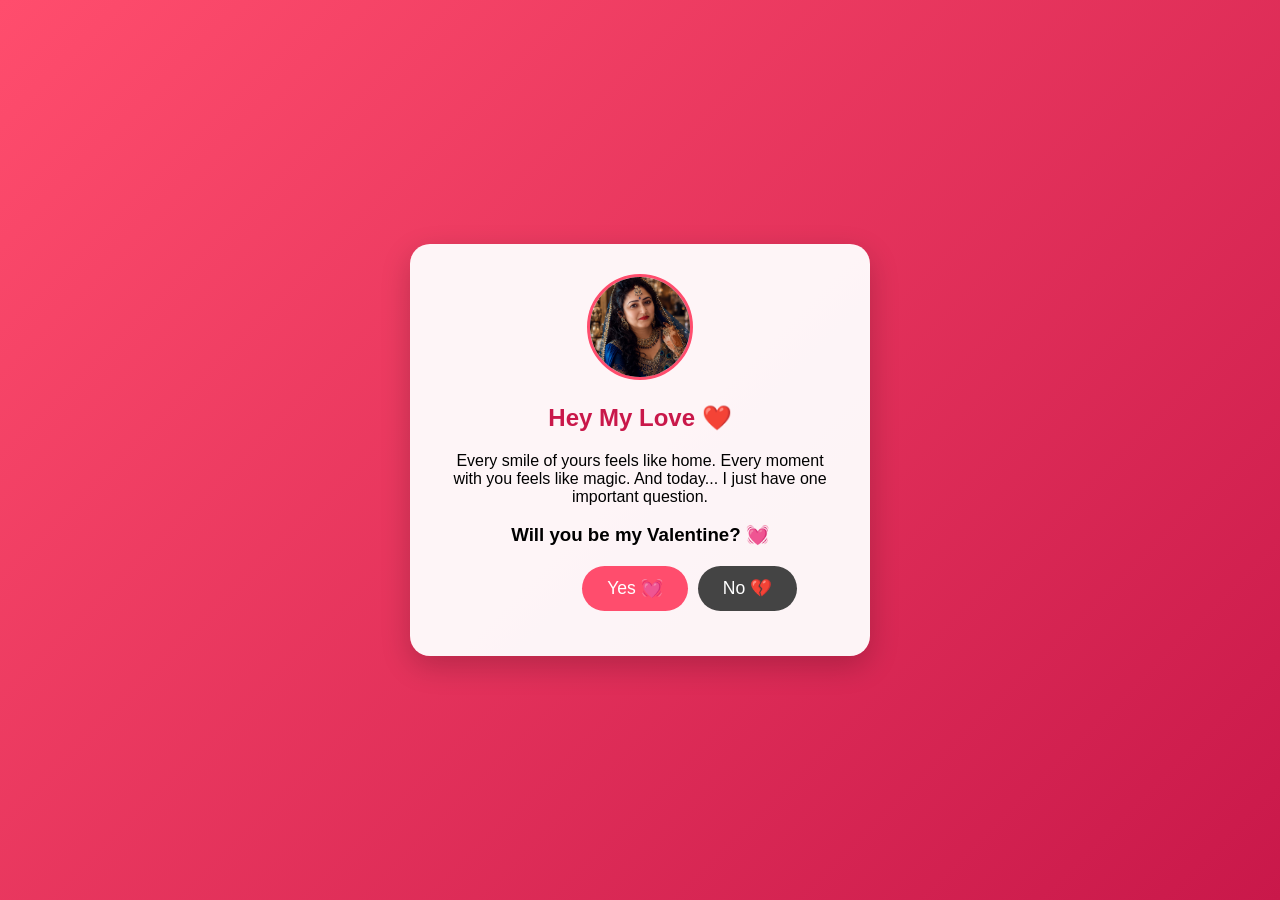
<file: index.html>
<!DOCTYPE html>
<html lang="en">
<head>
    <meta charset="UTF-8">
    <meta name="viewport" content="width=device-width, initial-scale=1.0">
    <title>Will You Be My Valentine?</title>
    <link rel="stylesheet" href="style.css">
</head>
<body>
    <div class="container">
        <div id="ask-card" class="card">
            <div class="profile-pic">
                <img src="mylove.png" alt="MyLove">
            </div>
            <h2>Hey My Love ❤️</h2>
            <p>Every smile of yours feels like home. Every moment with you feels like magic. And today... I just have one important question.</p>
            <h3>Will you be my Valentine? 💓</h3>
            
            <div class="btn-group">
                <button id="yes-btn">Yes 💓</button>
                <button id="no-btn">No 💔</button>
            </div>
        </div>

        <div id="success-card" class="card hidden">
            <h1>CONGRATULATIONS 🎊</h1>
            <p>You are officially, proudly, and forever</p>
            <h2 class="highlighted-name">✨ The Valentine of [Gaurav Tiwari] ✨</h2>
            <p>I choose you today. I'll choose you tomorrow. And I'll keep choosing you — always.</p>
            <p><strong>Happy Valentine's Day!</strong></p>
        </div>
    </div>
    <script src="script.js"></script>
</body>
</html>
</file>
<file: style.css>
body {
    margin: 0;
    padding: 0;
    display: flex;
    justify-content: center;
    align-items: center;
    height: 100vh;
    background: linear-gradient(135deg, #ff4d6d, #c9184a);
    font-family: 'Segoe UI', Tahoma, Geneva, Verdana, sans-serif;
    overflow: hidden;
}

.container {
    text-align: center;
    position: relative;
    width: 100%;
}

.card {
    background: rgba(255, 255, 255, 0.95);
    padding: 30px;
    border-radius: 20px;
    box-shadow: 0 10px 30px rgba(0, 0, 0, 0.2);
    display: inline-block;
    max-width: 400px;
    animation: fadeIn 0.8s ease-out;
}

.hidden {
    display: none !important;
}

.profile-pic img {
    width: 100px;
    height: 100px;
    border-radius: 50%;
    border: 3px solid #ff4d6d;
    object-fit: cover;
}

h2 { color: #c9184a; }

.btn-group {
    margin-top: 20px;
    position: relative;
    height: 60px;
}

button {
    padding: 12px 25px;
    font-size: 1.1rem;
    border: none;
    border-radius: 50px;
    cursor: pointer;
    transition: transform 0.2s;
}

#yes-btn {
    background-color: #ff4d6d;
    color: white;
    margin-right: 10px;
}

#no-btn {
    background-color: #444;
    color: white;
    position: absolute;
}

.highlighted-name {
    color: #ff4d6d;
    font-size: 1.8rem;
    margin: 20px 0;
}

@keyframes fadeIn {
    from { opacity: 0; transform: translateY(20px); }
    to { opacity: 1; transform: translateY(0); }
}
</file>
